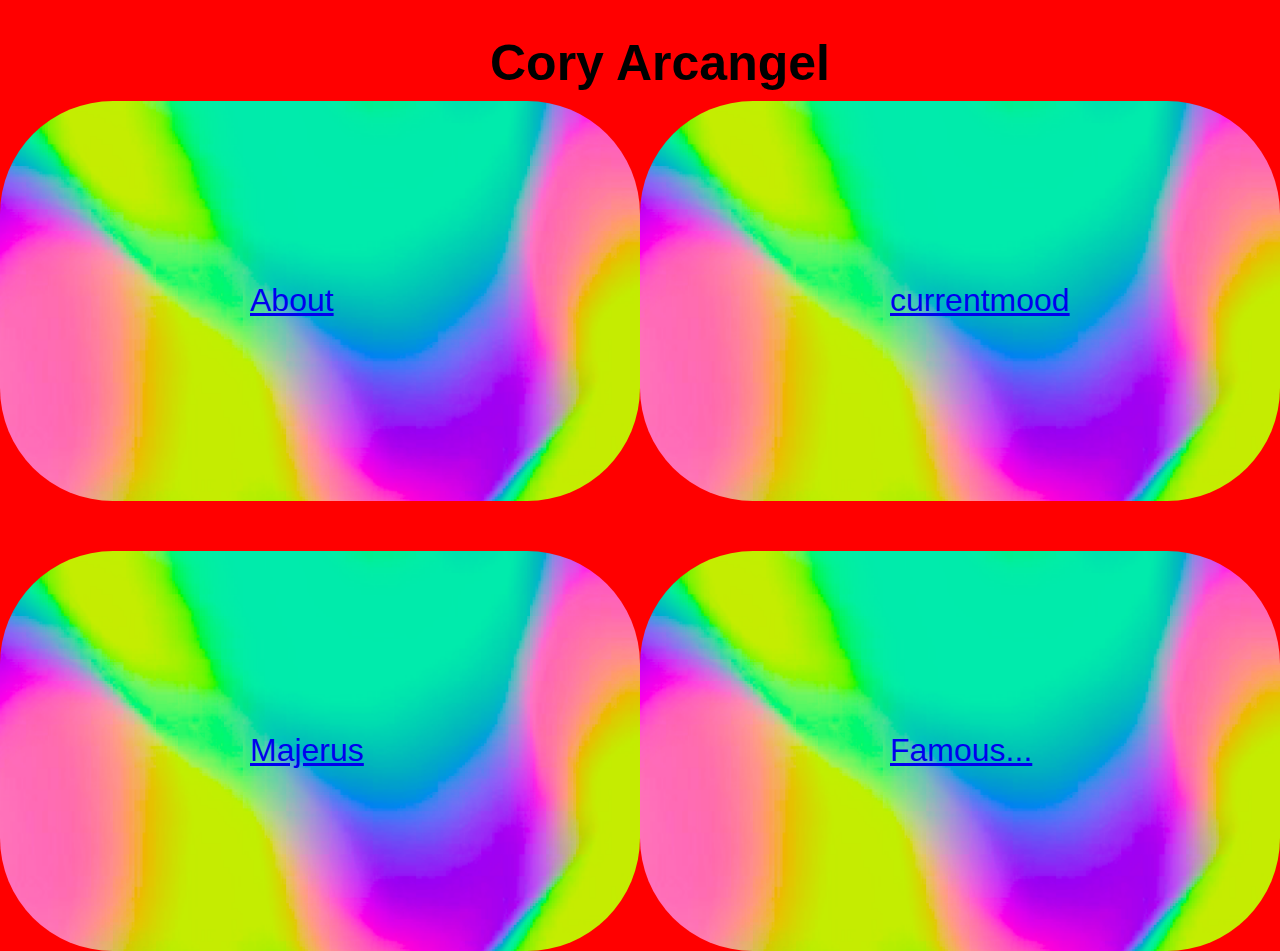
<file: index.html>
<html lang="en">
<head>
    <meta charset="UTF-8">
    <meta name="viewport" content="width=device-width, initial-scale=1.0">
    <title>Cory Arcangel</title>

    <link rel="stylesheet" href="styles.css">
</head>
<body>
    <h1 id="cory">Cory Arcangel</h1>

    <div class="main-container">
        <a href="about/index.html">
        <p id="about">About</p>
            <div class="container top"></div>
        </a>
        <a href="currentmood/index.html">
            <p id="current-mood">currentmood</p>
            <div class="container top"></div>
        </a>
        <a href="lets-play-majerus-g3/index.html">
            <p id="majerus">Majerus</p>
            <div class="container" ></div>
        </a>
        <a href="this-is-all-so-crazy-everybody-seems-so-famous/index.html">
            <p id="famous">Famous...</p>
            <div class="container" ></div>
        </a>
    </div>
    <!-- <header>
        <nav>
            <ul>
                <li><a href="../index.html">Bio</a></li>
                <li><a href="about/index.html">About</a></li>
                <li><a href="currentmood/index.html">currentmood</a></li>
                <li><a href="lets-play-majerus-g3/index.html">Let's Play Majerus G3 🖼</a></li>
                <li><a href="this-is-all-so-crazy-everybody-seems-so-famous/index.html">This Is All So Crazy, Everybody Seems So Famous</a></li>
            </ul>
        </nav>
    </header> -->

    
</body>
</html>
</file>
<file: styles.css>
body {
    background-color: red;
    font-family: Impact, Haettenschweiler, 'Arial Narrow Bold', sans-serif;
}
.main-container {
    position: absolute;
    top: 0;
    left: 0;
    display: grid;
    width: 100%;
    height: 100%;
    grid-template-columns: 50% 50%;
    grid-template-rows: 50% 50%;
    z-index: 1;

}
.container {
    background-image: url(images/background-1.png);
    background-size: cover;
    background-repeat: no-repeat;
    border-radius: 113px;
    min-height: 400px;
    max-width: 900px;
    z-index: 1;
}

.top {
    z-index: 1;
}

.h1 {
    position: relative;
    z-index: 3;
}

#current-mood {
    position: relative;
    top: 250px;
    left: 250px;
    font-size: xx-large;
}

#about {
    position: relative;
    top: 250px;
    left: 250px;
    font-size: xx-large;
}

#famous {
    position: relative;
    top: 250px;
    left: 250px;
    font-size: xx-large;
}

#majerus {
    position: relative;
    top: 250px;
    left: 250px;
    font-size: xx-large;
}

#cory {
    position: absolute;
    left: 490px;
    top: 0px;
    font-size: 50px;
}

/* Media query for screens smaller than 600px */
@media screen and (max-width: 600px) {
    body {
      font-size: 14px;
    }
  
    .container {
      padding: 10px;
    }
  }
  
  /* Media query for screens between 600px and 1200px */
  @media screen and (min-width: 600px) and (max-width: 1200px) {
    body {
      font-size: 16px;
    }
  
    .container {
      max-width: 600px;
    }
  }
</file>
